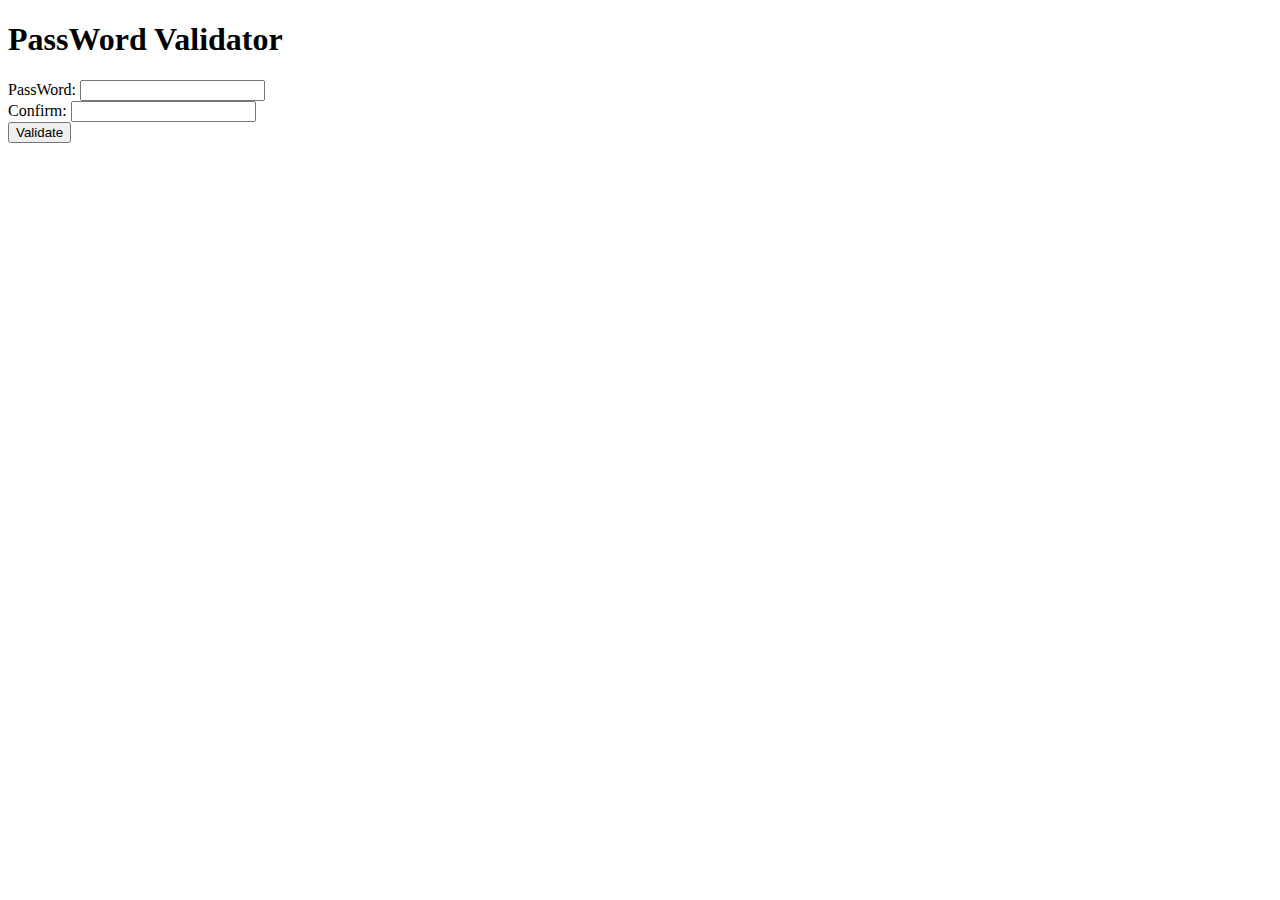
<file: Lab03/Exercise 1/index.html>
<!DOCTYPE html>
<html lang="en" dir="ltr">
  <head>
    <meta charset="utf-8">
    <title>Exercise 1</title>
  </head>
  <body>
    <h1>PassWord Validator</h1>
    PassWord: <input type = "text" id = "password" value = "" /> <br>
    Confirm: <input type = "text" id = "confirm" value = "" /> <br>
    <input type = "button" onclick = "main()" value = "Validate"/>
    <div id = "print"></div>
    <script src = "node.js"> </script>
  </body>
</html>
</file>
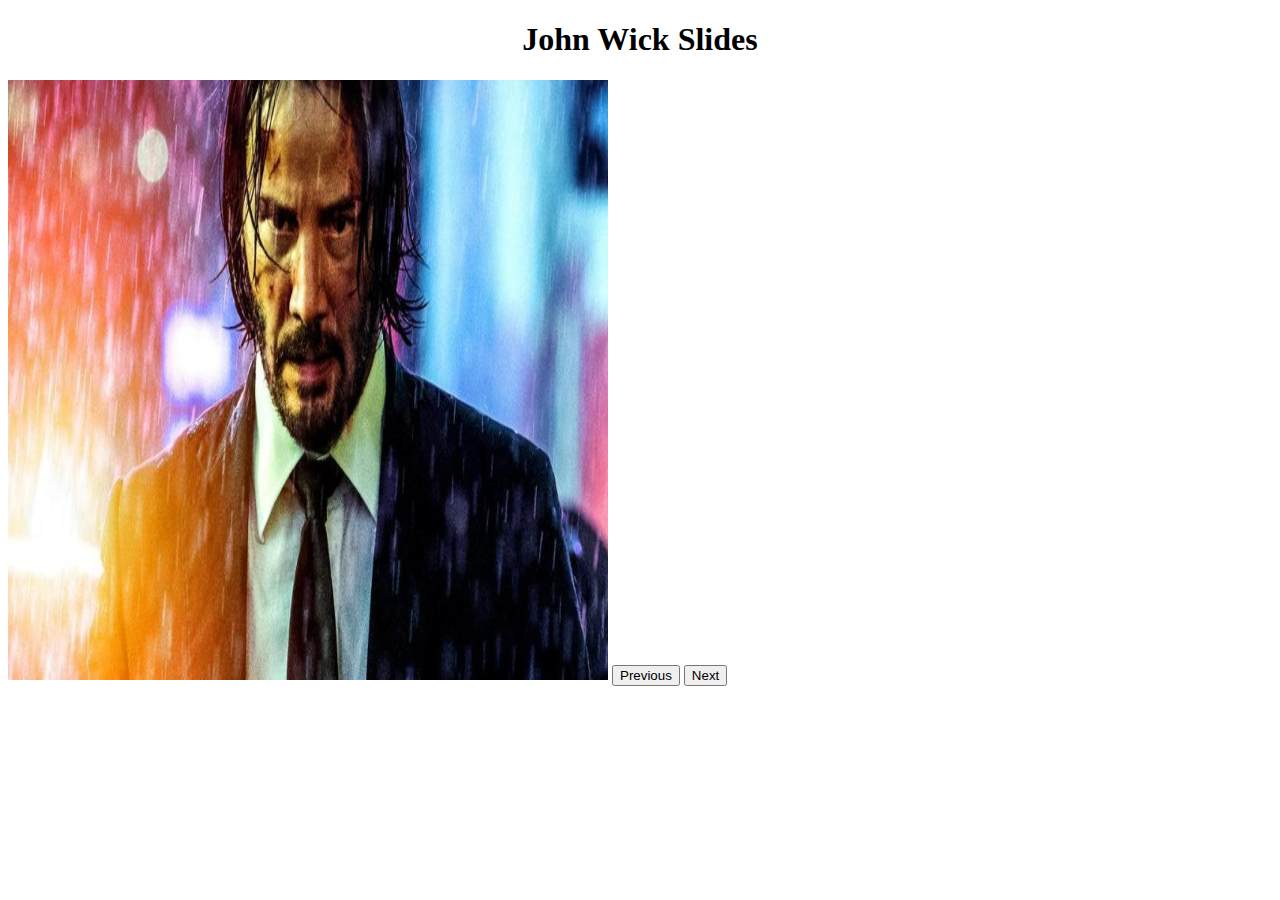
<file: Lab03/Exercise 2/index.html>
<!DOCTYPE html>
<html lang="en" dir="ltr">
  <head>
    <meta charset="utf-8">
    <title>Exercise 2</title>
  </head>
  <body>
    <h1><center> John Wick Slides </center></h1>
    <img src = "1.jpg" id = "MySlides" width = "600" height = "600">

    <input type = "button" onclick = "Previous()" value = "Previous">
    <input type = "button" onclick = "Next()" value = "Next">

    <script src = "node.js"> </script>
  </body>
</html>
</file>
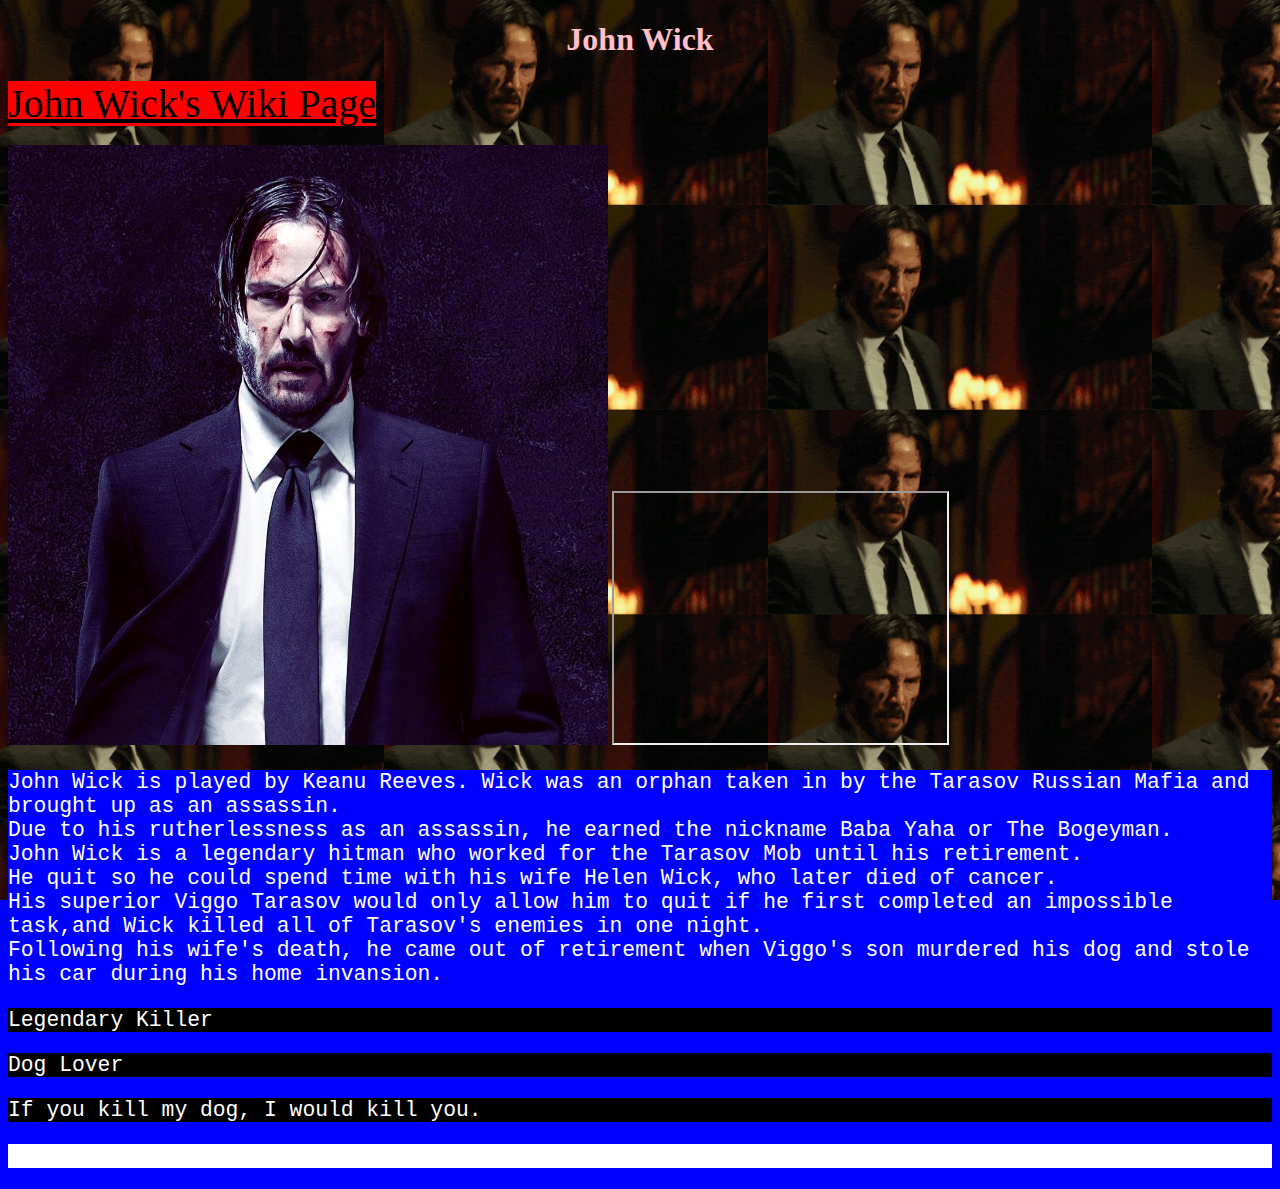
<file: Lab03/Exercise 3/index.html>
<!DOCTYPE html>
<html lang="en" dir="ltr">
  <head>
    <meta charset="utf-8">
    <title>Exercise 3</title>
  </head>
  <body>
    <h1><center> John Wick </center></h1>
    <a href="https://en.wikipedia.org/wiki/John_Wick"> John Wick's Wiki Page </a>
    <br></br>
    <img src = "5.jpg" id = "MySlides" width = "600" height = "600">
    <iframe width = "333" height = "250" src = "https://www.youtube.com/embed/RNBTNaqSP0I">
    </iframe>

    <p>  John Wick is played by Keanu Reeves. Wick was an orphan taken in by the Tarasov Russian Mafia and brought up as an assassin.<br>
      Due to his rutherlessness as an assassin, he earned the nickname Baba Yaha or The Bogeyman.<br>
      John Wick is a legendary hitman who worked for the Tarasov Mob until his retirement.<br>
      He quit so he could spend time with his wife Helen Wick, who later died of cancer. <br>
      His superior Viggo Tarasov  would only allow him to quit if he first completed an impossible task,and Wick killed all of Tarasov's enemies in one night. <br>
      Following his wife's death, he came out of retirement when Viggo's son murdered his dog and stole his car during his home invansion. <br>
    </p>



    <link href="JohnWick.css" rel = "stylesheet" type = "text/css" />
    <p class ="Killer"> Legendary Killer </p>
    <p class ="Killer"> Dog Lover </p>
    <p class ="Killer"> If you kill my dog, I would kill you. </p>
    <p style ="background-color:white"> Do you like Keanu Reeves? </p>



  </body>
</html>
</file>
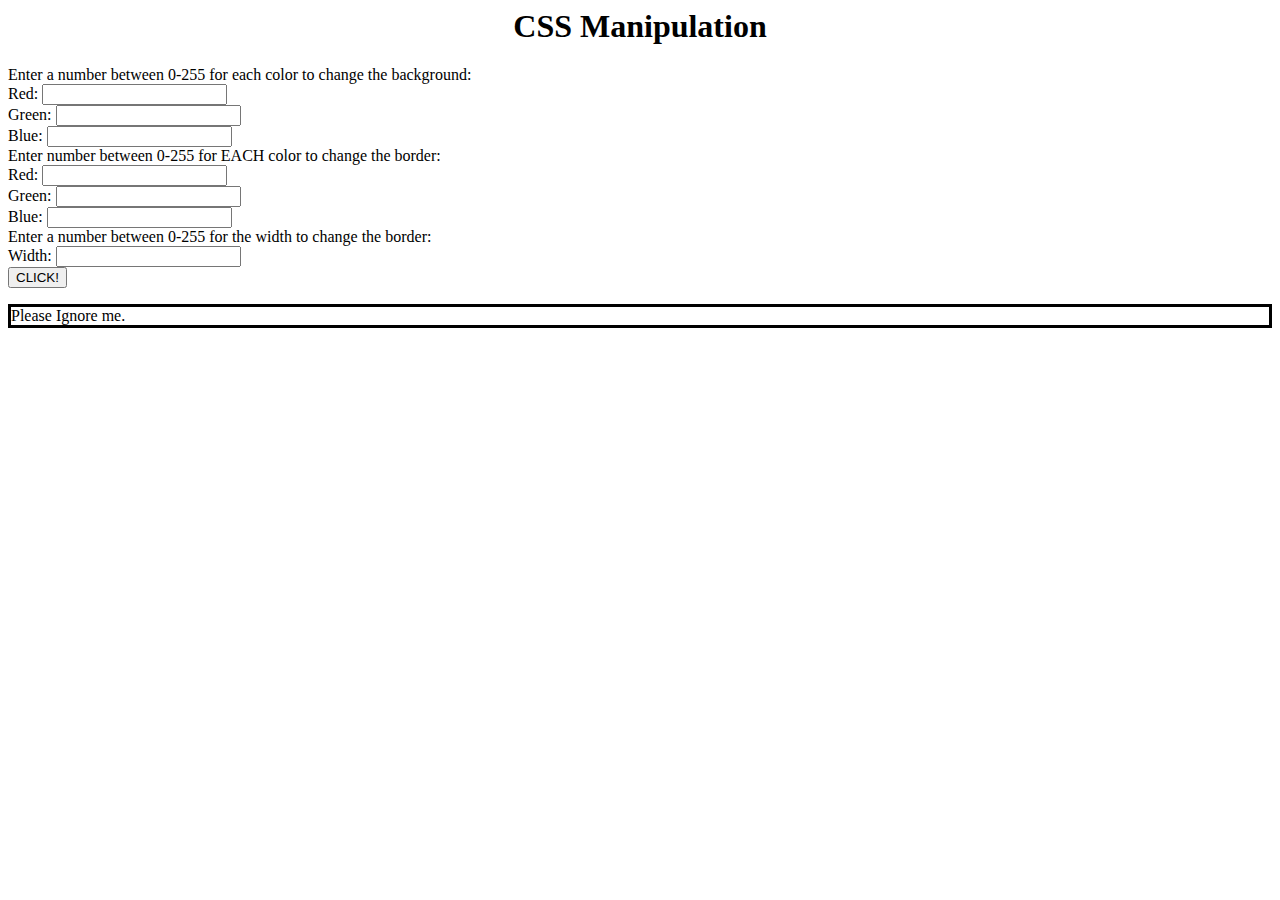
<file: Lab03/Exercise 4/index.html>
<html>
  <head>
    <title>Exercise 4</title>
    <script type "text" src = "node.js"></script>
    <link href = "JohnWick.css" rel = "stylesheet">
  </head>

  <body>
    <h1><center> CSS Manipulation </center> </h1>
    Enter a number between 0-255 for each color to change the background: <br>

    Red: <input type = "text" id = "RED"> <br>

    Green: <input type = "text" id = "GREEN"> <br>

    Blue: <input type = "text" id = "BLUE"> <br>

    Enter number between 0-255 for EACH color to change the border: <br>


    Red: <input type = "text" id = "redborder"> <br>

    Green: <input type = "text" id = "greenborder"> <br>

    Blue: <input type = "text" id = "blueborder"> <br>

    Enter a number between 0-255 for the width to change the border: <br>

    Width: <input type = "text" id = "borderwidth"> <br>

    <button type = "button" onclick = "func()"> CLICK!</button>

    <p id = "DummyText" >Please Ignore me. </p>

  </body>
</html>
</html>
</file>
<file: Lab03/Exercise 3/JohnWick.css>
a
{
    background-color: red;
    color: black;
    font-size: 30pt;
}

a:hover
{
  background-color: blue;
  color:yellow;
  font-size: 30pt;
}

body
{
  background-color: blue;
  color: pink;
  background-image: url(giphy.gif);
  background-size: 30%;
  background-repeat: repeat;
  background-attachment: fixed;
}

p
{
  background-color: blue;
  color: white;
  font-family: Courier;
  font-size: 16pt;
}

p:hover
{
  background-color: green;
  color: orange;
}

p.Killer
{
  color:white;
  background-color: black;
}
</file>
<file: Lab03/Exercise 4/JohnWick.css>
p
{
  color: black;
  border-style: solid;
  border-color: black;
  background-color: white;
}
</file>
